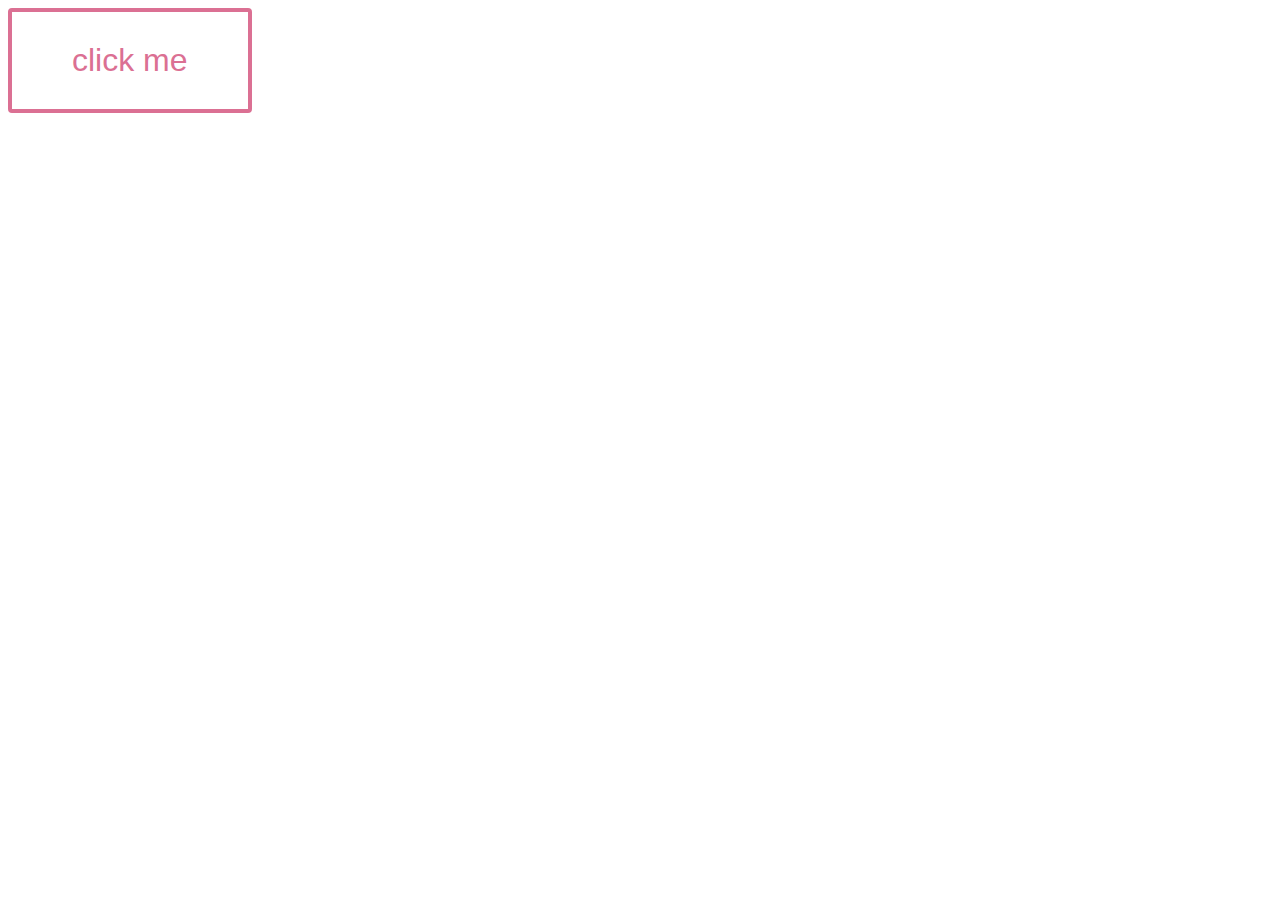
<file: index.html>
<!DOCTYPE html>
<html lang="en">
<head>
    <style>
        .btn {
            border: 4px solid palevioletred;
            border-radius: 4px;
            padding: 30px 60px;
            background: none;
            color: palevioletred;
            font-size: 32px;
            position: relative;
            overflow: hidden;    /*흘러 넘친 부분은 잘라내겠다.*/
            cursor: pointer;    /*마우스대면 커서모양 바꾸기*/
            transition: all 0.3s;
        }

        .btn:hover {
            color: white;
            border: 4px solid firebrick;
        }

        .btn::before {
            content : "";   /*앞에 추가한다*/
            position: absolute;
            bottom: 0;
            left: 0;
            width: 100%;
            height: 100%;
            background: palevioletred;
            z-index: -1;
            border-radius: 100px 100px 0px 0px;
            height: 0px;
            transition: all 0.3s;
        }

        .btn:hover::before {
            height: 120px;
            background: firebrick;
        }

    </style>

</head>
<body>
    <button class="btn">click me</button>
</body>
</html>
</file>
